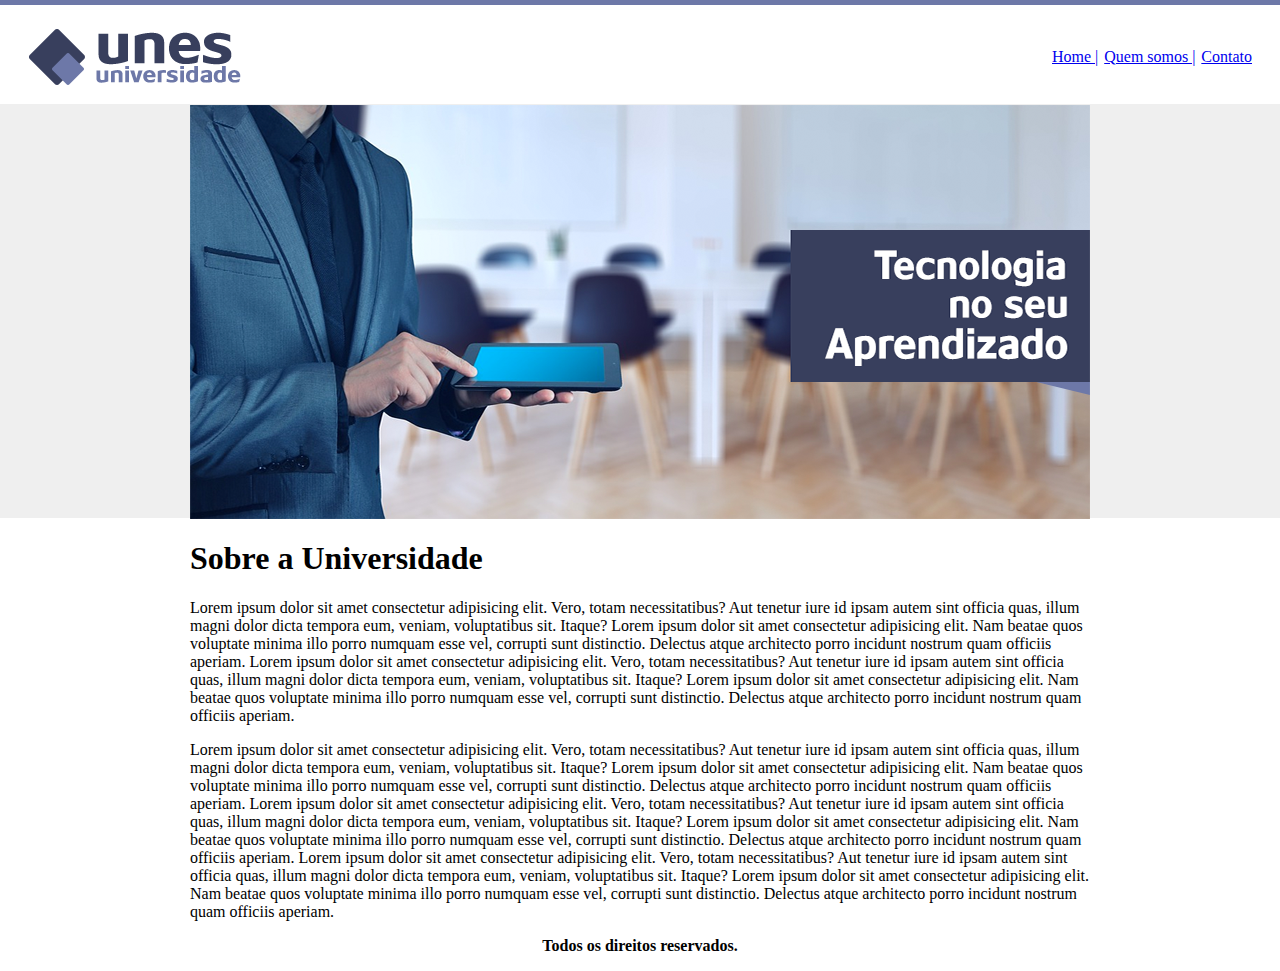
<file: Desafio1/index.html>
<!DOCTYPE html>
<html lang="en">
<head>
    <meta charset="UTF-8">
    <meta http-equiv="X-UA-Compatible" content="IE=edge">
    <meta name="viewport" content="width=device-width, initial-scale=1.0">
    <link rel="stylesheet" href="css/style.css">
    <link rel="shortcut icon" href="imagens/icone.png" type="image/x-icon">
    <title>Home</title>
</head>
<body>
    <header> 
        <img src="imagens/logo.png" alt="">
        <nav>
            <a href='index.html' target="_blank">Home |</a>
            <a href='quemsomos.html' target="_blank">Quem somos |</a>
            <a href='contato.html' target="_blank">Contato</a>
        </nav>
      </header>
      <img src="imagens/capa.png" alt="Capa da Unes" class="capa">

 <div>
    <h1>Sobre a Universidade</h1>
      <p>Lorem ipsum dolor sit amet consectetur adipisicing elit. Vero, totam necessitatibus? Aut tenetur iure id ipsam autem sint officia quas, 
        illum magni dolor dicta tempora eum, veniam, voluptatibus sit. Itaque? Lorem ipsum dolor sit amet consectetur adipisicing elit. Nam beatae 
        quos voluptate minima illo porro numquam esse vel, corrupti sunt distinctio. Delectus atque architecto porro incidunt nostrum quam officiis aperiam.
        Lorem ipsum dolor sit amet consectetur adipisicing elit. Vero, totam necessitatibus? Aut tenetur iure id ipsam autem sint officia quas, 
        illum magni dolor dicta tempora eum, veniam, voluptatibus sit. Itaque? Lorem ipsum dolor sit amet consectetur adipisicing elit. Nam beatae 
        quos voluptate minima illo porro numquam esse vel, corrupti sunt distinctio. Delectus atque architecto porro incidunt nostrum quam officiis aperiam.</p>
        <p>Lorem ipsum dolor sit amet consectetur adipisicing elit. Vero, totam necessitatibus? Aut tenetur iure id ipsam autem sint officia quas, 
            illum magni dolor dicta tempora eum, veniam, voluptatibus sit. Itaque? Lorem ipsum dolor sit amet consectetur adipisicing elit. Nam beatae 
            quos voluptate minima illo porro numquam esse vel, corrupti sunt distinctio. Delectus atque architecto porro incidunt nostrum quam officiis aperiam.
            Lorem ipsum dolor sit amet consectetur adipisicing elit. Vero, totam necessitatibus? Aut tenetur iure id ipsam autem sint officia quas, 
            illum magni dolor dicta tempora eum, veniam, voluptatibus sit. Itaque? Lorem ipsum dolor sit amet consectetur adipisicing elit. Nam beatae 
            quos voluptate minima illo porro numquam esse vel, corrupti sunt distinctio. Delectus atque architecto porro incidunt nostrum quam officiis aperiam.
            Lorem ipsum dolor sit amet consectetur adipisicing elit. Vero, totam necessitatibus? Aut tenetur iure id ipsam autem sint officia quas, 
            illum magni dolor dicta tempora eum, veniam, voluptatibus sit. Itaque? Lorem ipsum dolor sit amet consectetur adipisicing elit. Nam beatae 
            quos voluptate minima illo porro numquam esse vel, corrupti sunt distinctio. Delectus atque architecto porro incidunt nostrum quam officiis aperiam.</p>
        <p class="frase"><strong>Todos os direitos reservados.</strong></p>
    </div>
</body>
</html>
</file>
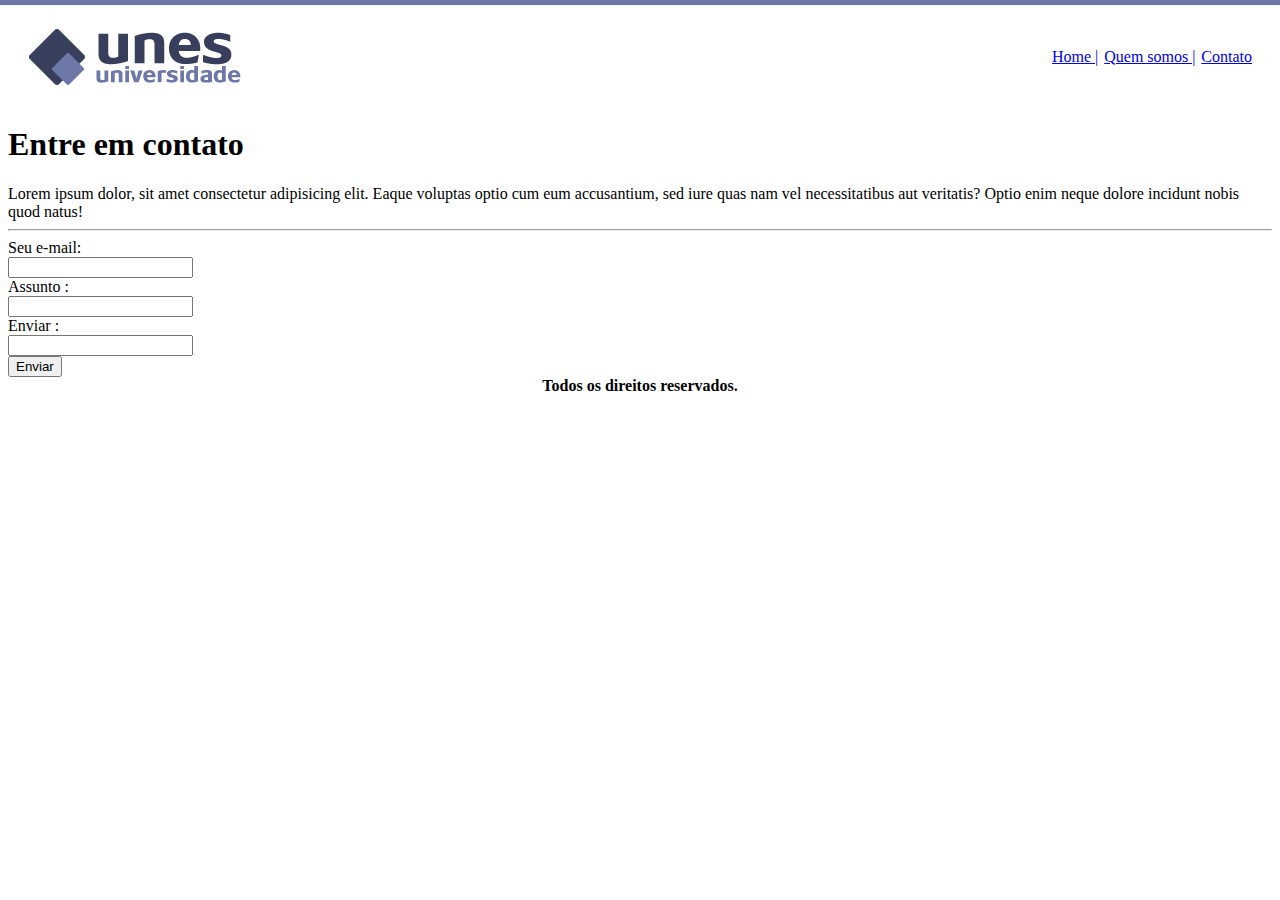
<file: Desafio1/contato.html>
<!DOCTYPE html>
<html lang="en">
<head>
    <meta charset="UTF-8">
    <meta http-equiv="X-UA-Compatible" content="IE=edge">
    <meta name="viewport" content="width=device-width, initial-scale=1.0">
    <link rel="stylesheet" href="css/style2.css">
    <link rel="shortcut icon" href="imagens/icone.png" type="image/x-icon">
    <title>Contato</title>
</head>
<body>
    <header> 
        <img src="imagens/logo.png" alt="">
        <nav>
            <a href='index.html' target="_blank">Home |</a>
            <a href='quemsomos.html' target="_blank">Quem somos |</a>
            <a href='contato.html' target="_blank">Contato</a>
        </nav>
      </header>
    <h1>Entre em contato</h1>
    <p>Lorem ipsum dolor, sit amet consectetur adipisicing elit. Eaque voluptas optio cum eum accusantium, sed iure quas nam vel necessitatibus aut veritatis? Optio enim neque dolore incidunt nobis quod natus!</p> <hr>
    <form>
        <p>
            <label>Seu e-mail:<br><input type="text" /></label>
        </p>
   
        <p>
            <label>Assunto : <br><input type="password" /></label>
        </p>
   
        <p>
            <label>Enviar : <br><input type="password" /></label>
        </p>  
       
   
  <p>
         <button type="submit">Enviar</button>
      </p>
   
   
    </form>
    <p class="frase"><strong>Todos os direitos reservados.</strong></p>
</body>
</html>
</file>
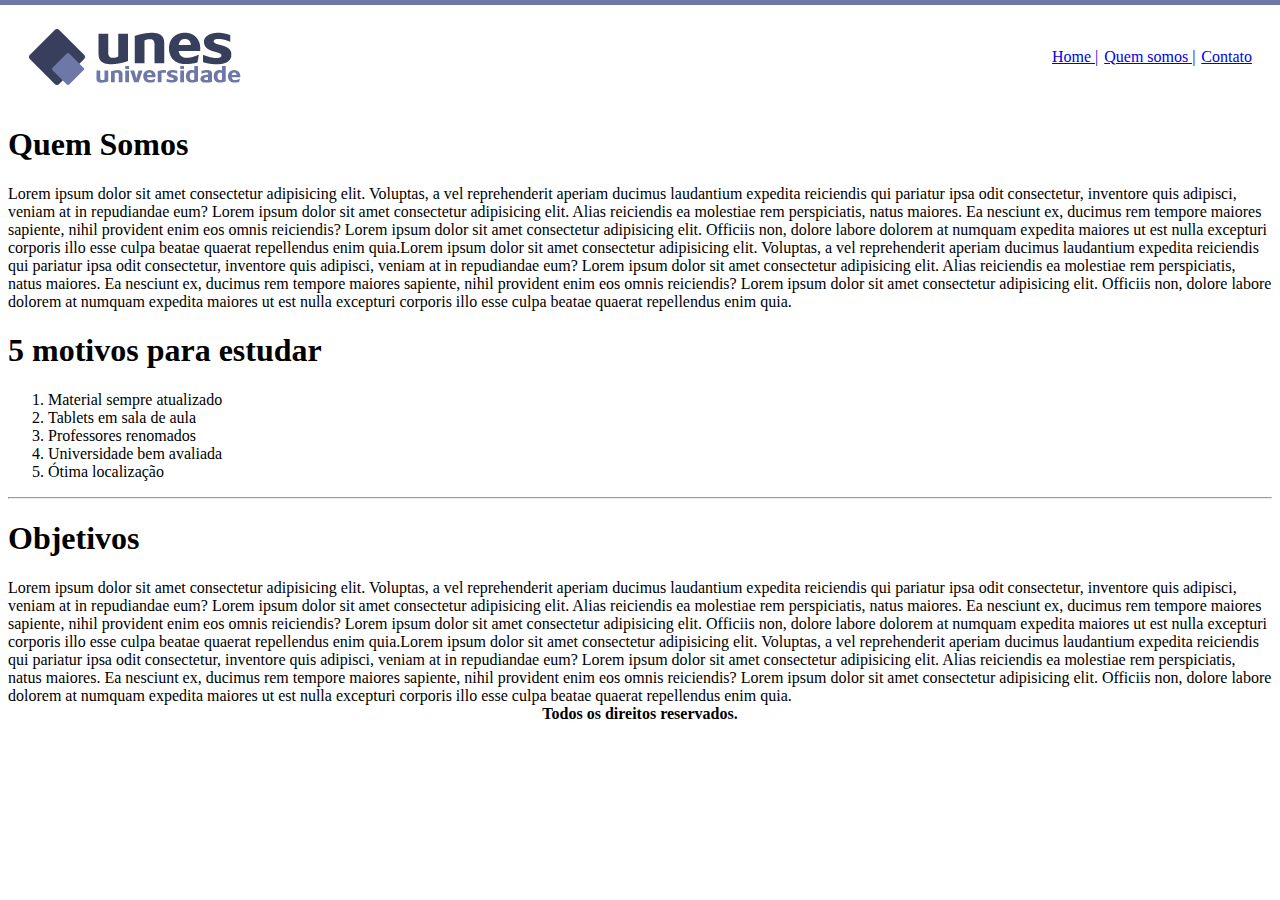
<file: Desafio1/quemsomos.html>
<!DOCTYPE html>
<html lang="en">
<head>
    <meta charset="UTF-8">
    <meta http-equiv="X-UA-Compatible" content="IE=edge">
    <meta name="viewport" content="width=device-width, initial-scale=1.0">
    <link rel="stylesheet" href="css/style2.css">
    <link rel="shortcut icon" href="imagens/icone.png" type="image/x-icon">
    <title>Quem Somos</title>
</head>
<body>
    <header> 
        <img src="imagens/logo.png" alt="">
        <nav>
            <a href='index.html' target="_blank">Home |</a>
            <a href='quemsomos.html' target="_blank">Quem somos |</a>
            <a href='contato.html' target="_blank">Contato</a>
        </nav>
      </header>
      <h1>Quem Somos</h1>
      <p>Lorem ipsum dolor sit amet consectetur adipisicing elit. Voluptas, a vel
         reprehenderit aperiam ducimus laudantium expedita reiciendis qui pariatur
          ipsa odit consectetur, inventore quis adipisci, veniam at in repudiandae eum?
        Lorem ipsum dolor sit amet consectetur adipisicing elit. Alias reiciendis ea
         molestiae rem perspiciatis, natus maiores. Ea nesciunt ex, ducimus rem tempore
          maiores sapiente, nihil provident enim eos omnis reiciendis?
        Lorem ipsum dolor sit amet consectetur adipisicing elit. Officiis non, dolore labore 
        dolorem at numquam expedita maiores ut est nulla excepturi corporis illo esse culpa 
        beatae quaerat repellendus enim quia.Lorem ipsum dolor sit amet consectetur adipisicing elit. Voluptas, a vel
        reprehenderit aperiam ducimus laudantium expedita reiciendis qui pariatur
         ipsa odit consectetur, inventore quis adipisci, veniam at in repudiandae eum?
       Lorem ipsum dolor sit amet consectetur adipisicing elit. Alias reiciendis ea
        molestiae rem perspiciatis, natus maiores. Ea nesciunt ex, ducimus rem tempore
         maiores sapiente, nihil provident enim eos omnis reiciendis?
       Lorem ipsum dolor sit amet consectetur adipisicing elit. Officiis non, dolore labore 
       dolorem at numquam expedita maiores ut est nulla excepturi corporis illo esse culpa 
       beatae quaerat repellendus enim quia.</p>
      <h1>5 motivos para estudar</h1>
      <ol type="1" start="1">
        <li>Material sempre atualizado</li>
        <li>Tablets em sala de aula</li>
        <li>Professores renomados</li>
        <li>Universidade bem avaliada</li>
        <li>Ótima localização</li>
      </ol>
      <hr>
      <h1>Objetivos</h1>
      <p>Lorem ipsum dolor sit amet consectetur adipisicing elit. Voluptas, a vel
        reprehenderit aperiam ducimus laudantium expedita reiciendis qui pariatur
         ipsa odit consectetur, inventore quis adipisci, veniam at in repudiandae eum?
       Lorem ipsum dolor sit amet consectetur adipisicing elit. Alias reiciendis ea
        molestiae rem perspiciatis, natus maiores. Ea nesciunt ex, ducimus rem tempore
         maiores sapiente, nihil provident enim eos omnis reiciendis?
       Lorem ipsum dolor sit amet consectetur adipisicing elit. Officiis non, dolore labore 
       dolorem at numquam expedita maiores ut est nulla excepturi corporis illo esse culpa 
       beatae quaerat repellendus enim quia.Lorem ipsum dolor sit amet consectetur adipisicing elit. Voluptas, a vel
       reprehenderit aperiam ducimus laudantium expedita reiciendis qui pariatur
        ipsa odit consectetur, inventore quis adipisci, veniam at in repudiandae eum?
      Lorem ipsum dolor sit amet consectetur adipisicing elit. Alias reiciendis ea
       molestiae rem perspiciatis, natus maiores. Ea nesciunt ex, ducimus rem tempore
        maiores sapiente, nihil provident enim eos omnis reiciendis?
      Lorem ipsum dolor sit amet consectetur adipisicing elit. Officiis non, dolore labore 
      dolorem at numquam expedita maiores ut est nulla excepturi corporis illo esse culpa 
      beatae quaerat repellendus enim quia.</p>
      <p class="frase"><strong>Todos os direitos reservados.</strong></p>
    </body>
</html>
</file>
<file: Desafio1/css/style.css>
body {
    background-image: url("../imagens/fundo.png")
}

header {
    display: flex;
    flex-direction: row;
    justify-content: space-between;
    align-items: center;
    padding: 20px 20px;
  }
  
  nav {
    width: 200px;
    display: flex;
    justify-content: space-between;
  }
  .capa {
    margin: auto;
    display: block;
  }
  .frase {
    text-align: center;
  }
  
div {
    width: 900px;
    margin: auto;
}
</file>
<file: Desafio1/css/style2.css>
body {
    background-image: url("../imagens/fundo2.png");
}

header {
    display: flex;
    flex-direction: row;
    justify-content: space-between;
    align-items: center;
    padding: 20px 20px;
  }
  
  nav {
    width: 200px;
    display: flex;
    justify-content: space-between;
  }
  .capa {
    margin: auto;
    display: block;
  }
  .frase {
    text-align: center;
  }
  
  p {
    margin: auto;
  }
</file>
